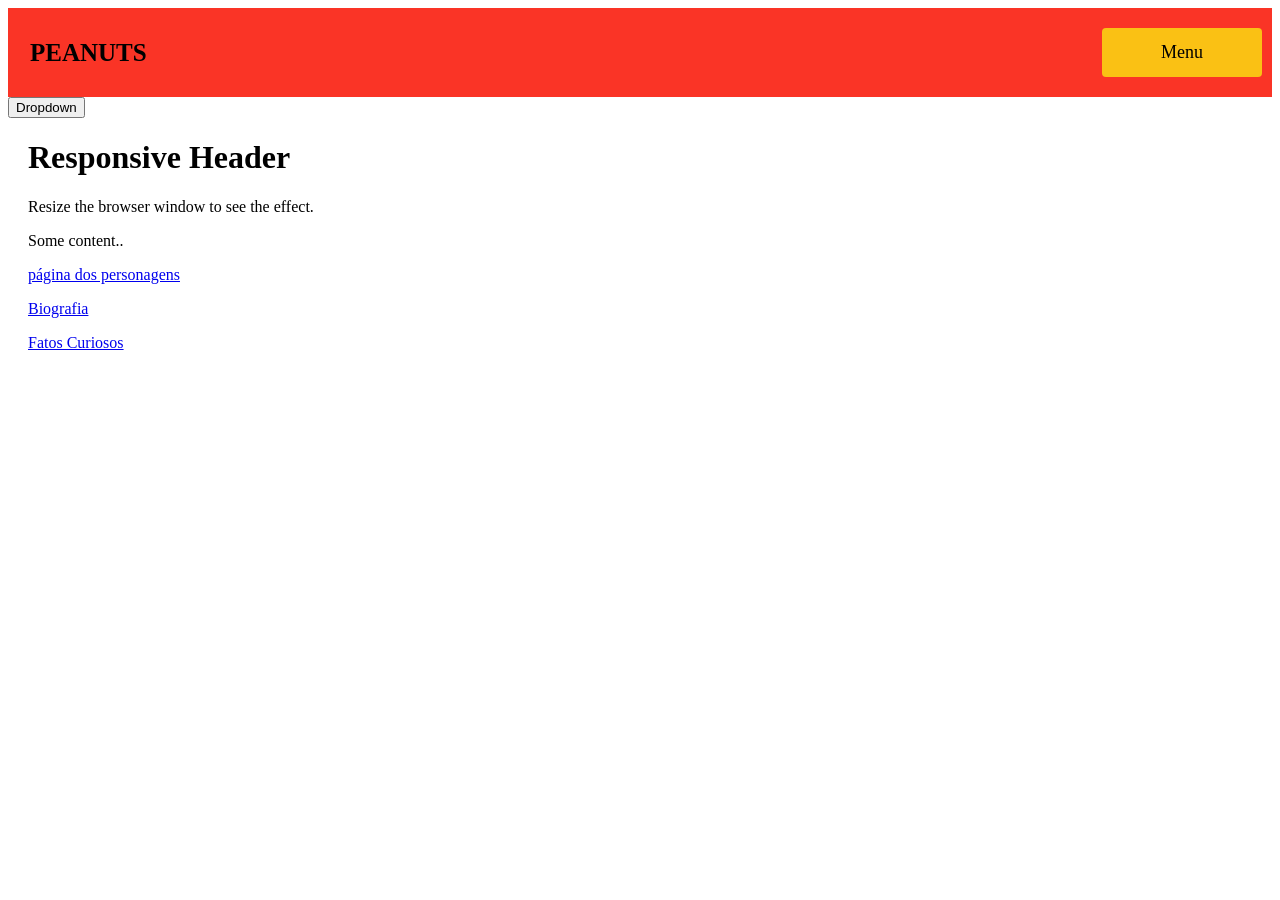
<file: index.html>
<!DOCTYPE html>
<html lang="en">
<head>
    <meta charset="UTF-8">
    <meta name="viewport" content="width=device-width, initial-scale=1.0">
    <title>Peanuts - Homepage</title>
    <link rel="stylesheet" href="css.css">
    <script src="javascript.js"></script>
</head>
<body>
    <div class="header">
        <a href="index.html" class="logo">PEANUTS</a>
        <div class="header-right">
          <a class="active" href="#menu">Menu</a>
        </div>
      </div>
      
      <div class="dropdown">
        <button class="dropbtn">Dropdown</button>
        <div class="dropdown-content">
          <a href="#">Link 1</a>
          <a href="#">Link 2</a>
          <a href="#">Link 3</a>
        </div>
      </div>
      
      <div style="padding-left:20px">
        <h1>Responsive Header</h1>
        <p>Resize the browser window to see the effect.</p>
        <p>Some content..</p>
        <p>
          <a target="_blank" href="personagens.html">página dos personagens</a>
        </p>
        <p>
          <a target="_blank" href="biografia.html">Biografia</a>
        </p>
        <p>
          <a target="_blank" href="Fatos_curiosos.html">Fatos Curiosos</a>
        </p>
      </div>
      <br><br><br><br><br><br><br><br><br><br><br><br><br><br><br><br><br><br><br><br><br><br><br><br><br><br>
</body>
</html>
</file>
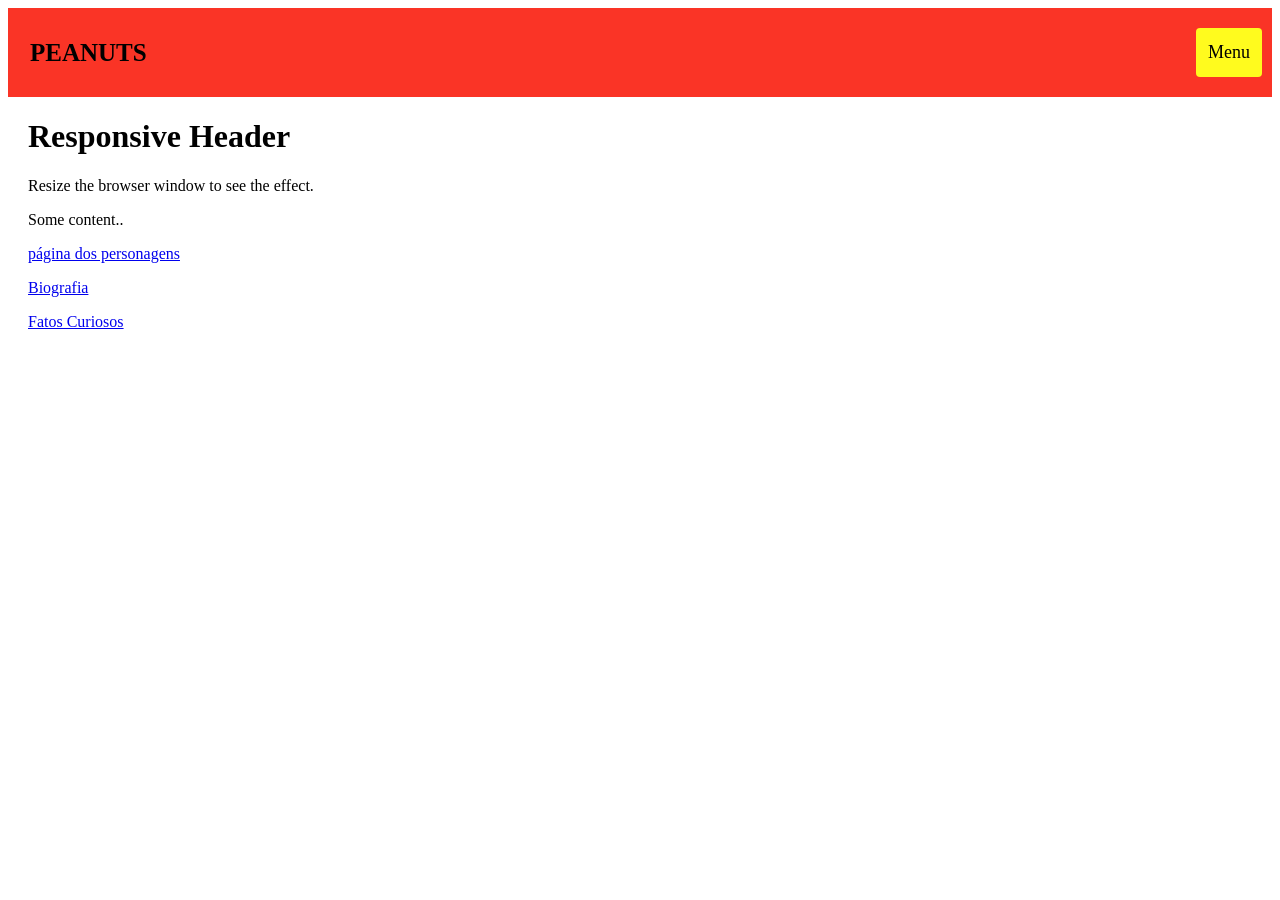
<file: Projeto integrador/index.html>
<!DOCTYPE html>
<html lang="en">
<head>
    <meta charset="UTF-8">
    <meta name="viewport" content="width=device-width, initial-scale=1.0">
    <title>Peanuts - Homepage</title>
    <link rel="stylesheet" href="css.css">
    <script src="javascript.js"></script>
</head>
<body>
    <div class="header">
        <a href="homepage.html" class="logo">PEANUTS</a>
        <div class="header-right">
          <a class="active" href="#menu">Menu</a>
        </div>
      </div>
      
      <div style="padding-left:20px">
        <h1>Responsive Header</h1>
        <p>Resize the browser window to see the effect.</p>
        <p>Some content..</p>
        <p>
          <a target="_blank" href="personagens.html">página dos personagens</a>
        </p>
        <p>
          <a target="_blank" href="biografia.html">Biografia</a>
        </p>
        <p>
          <a target="_blank" href="Fatos_curiosos.html">Fatos Curiosos</a>
        </p>
      </div>
    
</body>
</html>
</file>
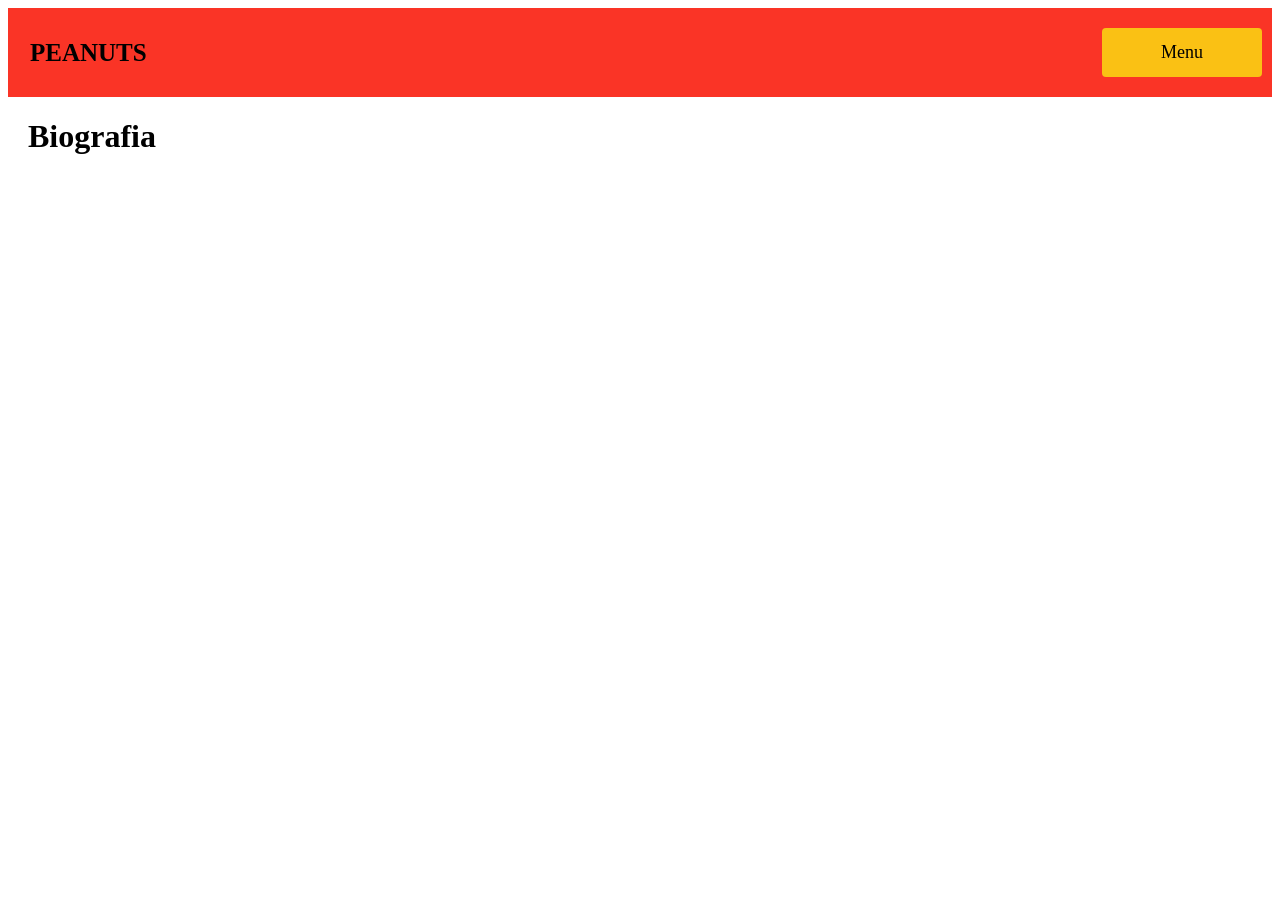
<file: biografia.html>
<!DOCTYPE html>
<html lang="en">
<head>
    <meta charset="UTF-8">
    <meta name="viewport" content="width=device-width, initial-scale=1.0">
    <title>Biografia - Peanuts</title>
    <link rel="stylesheet" href="css.css">
    <script src="javascript.js"></script>
</head>
<body>
    <div class="header">
        <a href="index.html" class="logo">PEANUTS</a>
        <div class="header-right">
          <a class="active" href="#menu">Menu</a>
        </div>
      </div>
      
      <div style="padding-left:20px">
        <h1>Biografia</h1>
      </div>
</body>
</html>
</file>
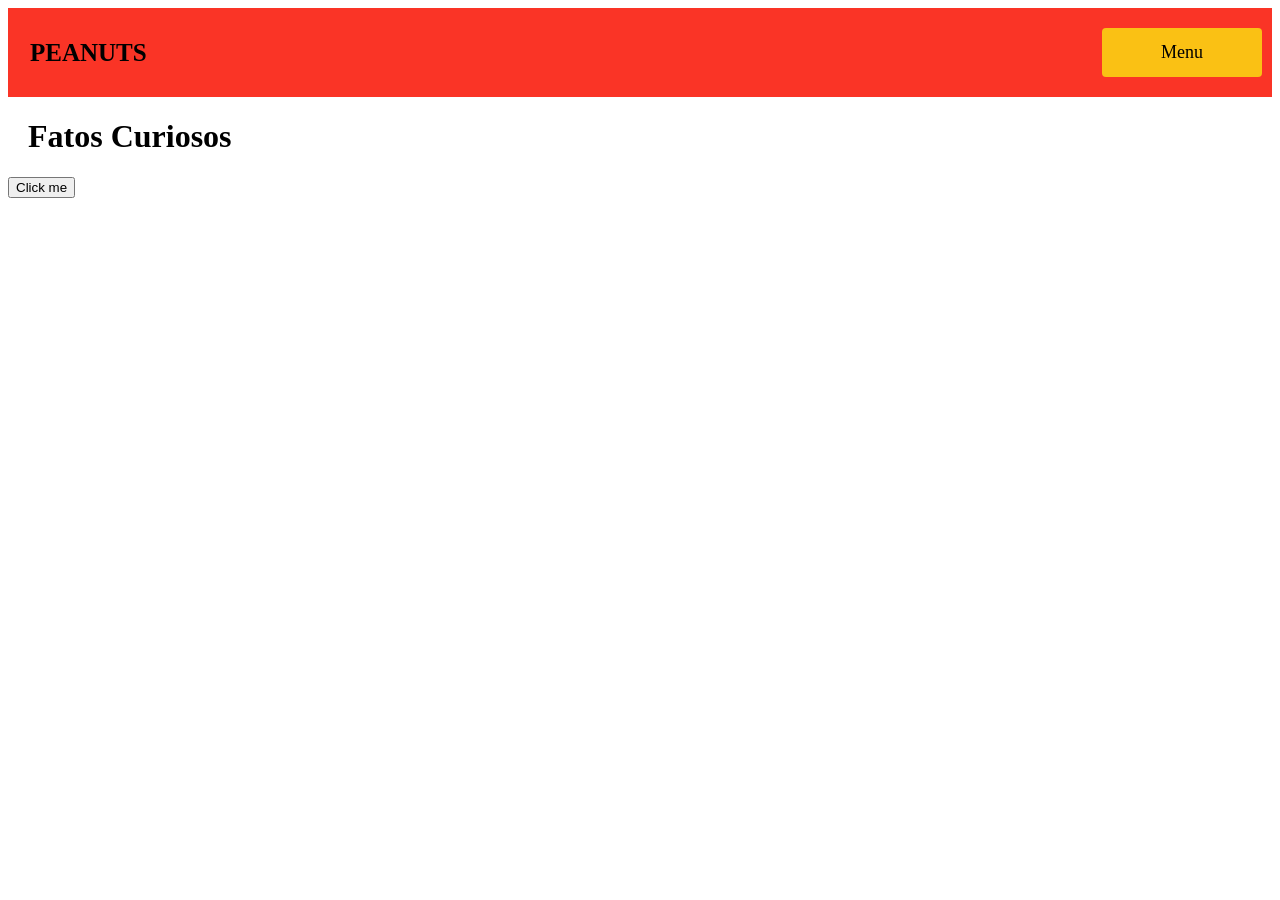
<file: Fatos_curiosos.html>
<!DOCTYPE html>
<html lang="en">
<head>
    <meta charset="UTF-8">
    <meta name="viewport" content="width=device-width, initial-scale=1.0">
    <title>Fatos Curiosos - Peanuts</title>
    <link rel="stylesheet" href="css.css">
    <script src="javascript.js"></script>
</head>
<body>
    <div class="header">
        <a href="index.html" class="logo">PEANUTS</a>
        <div class="header-right">
          <a class="active" href="#menu">Menu</a>
        </div>
      </div>
      
      <div style="padding-left:20px">
        <h1>Fatos Curiosos</h1>
      </div>

    <p id='demo' style='display: none'>Hello Javascript</p>     
    <button type='button' onclick="toggleText()">Click me</button>
</body>
</html>
</file>
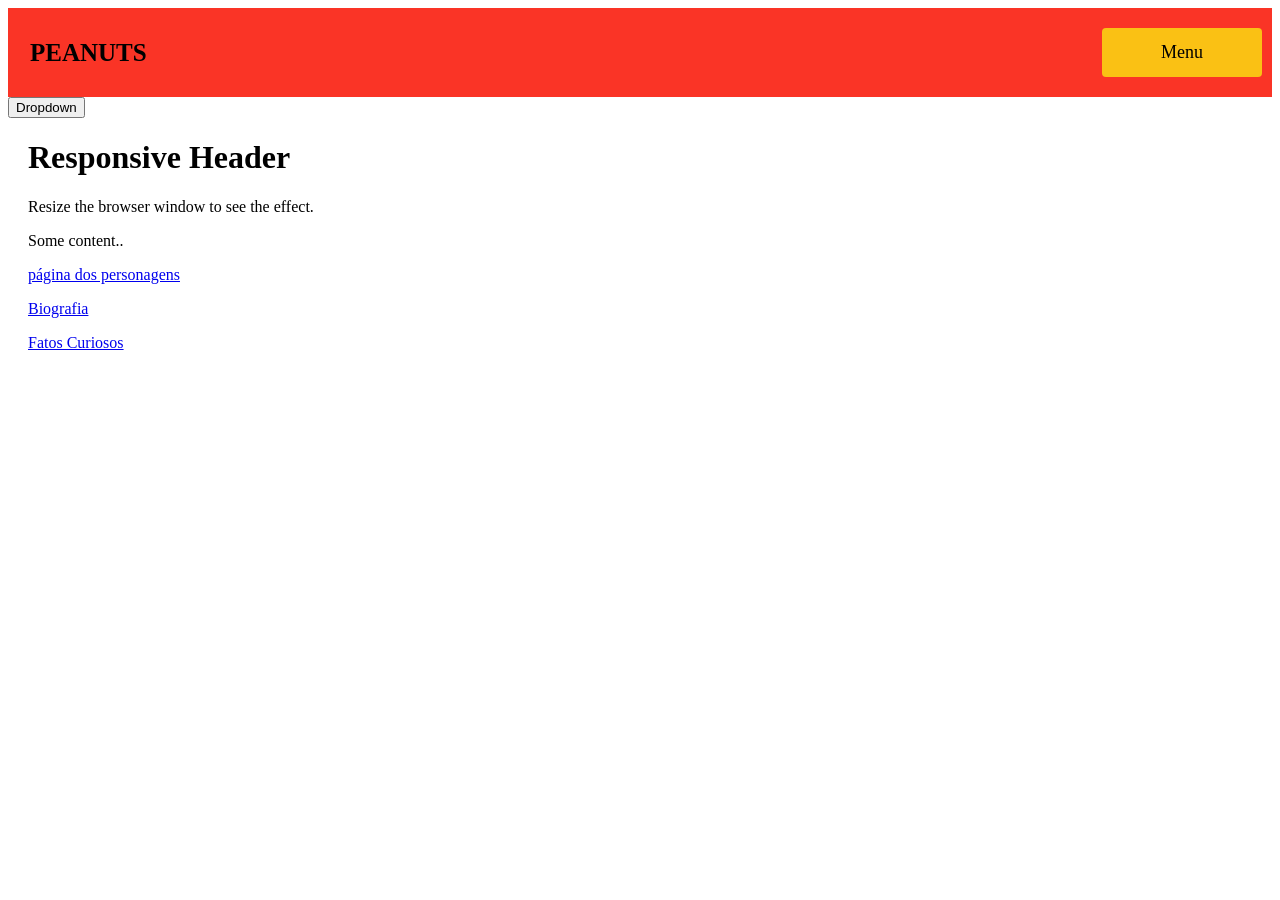
<file: homepage.html>
<!DOCTYPE html>
<html lang="en">
<head>
    <meta charset="UTF-8">
    <meta name="viewport" content="width=device-width, initial-scale=1.0">
    <title>Peanuts - Homepage</title>
    <link rel="stylesheet" href="css.css">
    <script src="javascript.js"></script>
</head>
<body>
    <div class="header">
        <a href="homepage.html" class="logo">PEANUTS</a>
        <div class="header-right">
          <a class="active" href="#menu">Menu</a>
        </div>
      </div>
      
      <div class="dropdown">
        <button class="dropbtn">Dropdown</button>
        <div class="dropdown-content">
          <a href="#">Link 1</a>
          <a href="#">Link 2</a>
          <a href="#">Link 3</a>
        </div>
      </div>
      
      <div style="padding-left:20px">
        <h1>Responsive Header</h1>
        <p>Resize the browser window to see the effect.</p>
        <p>Some content..</p>
        <p>
          <a target="_blank" href="personagens.html">página dos personagens</a>
        </p>
        <p>
          <a target="_blank" href="biografia.html">Biografia</a>
        </p>
        <p>
          <a target="_blank" href="Fatos_curiosos.html">Fatos Curiosos</a>
        </p>
      </div>
      <br><br><br><br><br><br><br><br><br><br><br><br><br><br><br><br><br><br><br><br><br><br><br><br><br><br>
</body>
</html>
</file>
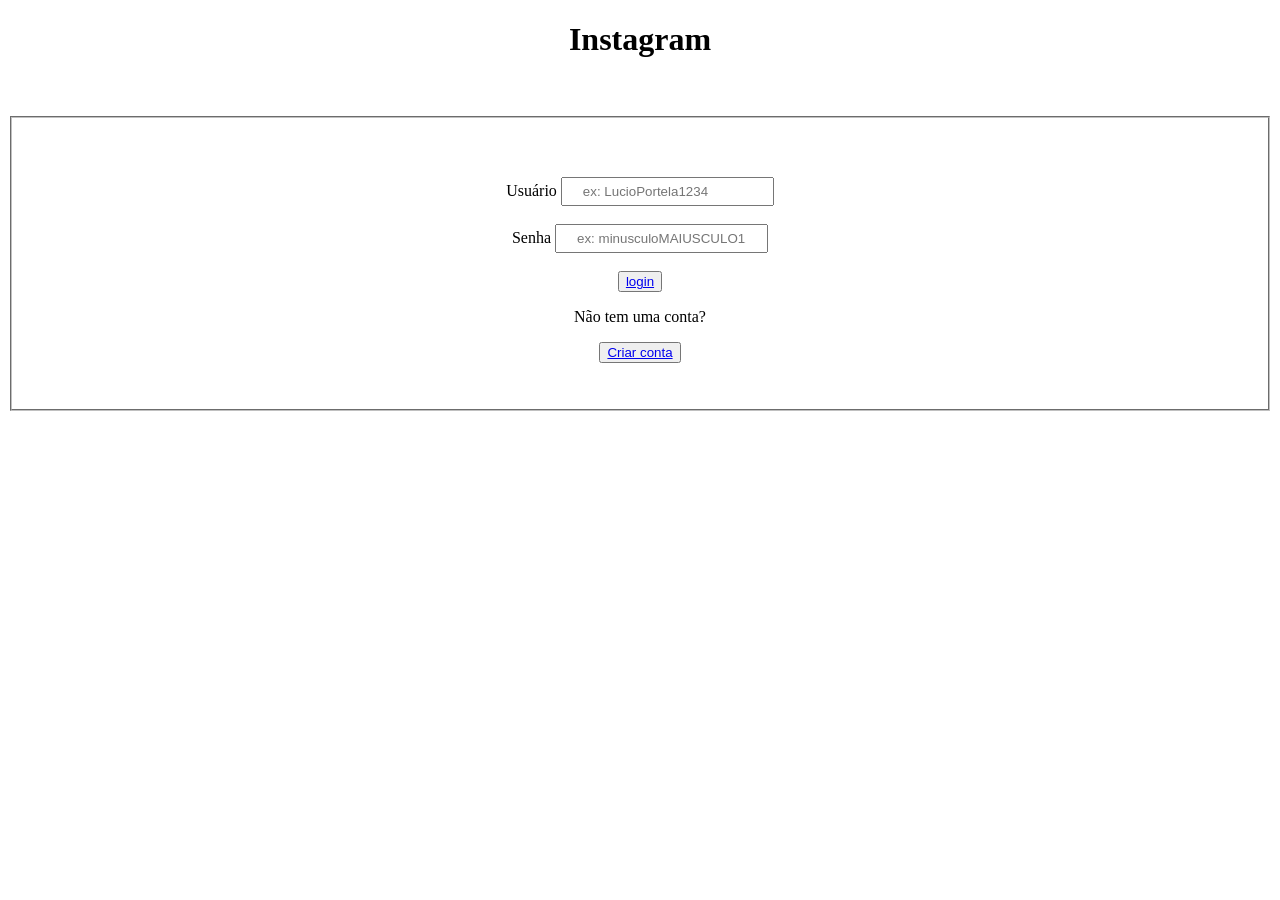
<file: login.htm>
<!DOCTYPE html>
<html lang="en">
<head>
    <meta charset="UTF-8">
    <meta name="viewport" content="width=device-width, initial-scale=1.0">
    <title>Login Page</title>
</head>
<body>
    <h1 align = 'center'>Instagram</h1> <br><br>
    
    <form>
        <fieldset align = 'center'>
            <br><br><br>

            <label for="user"> Usuário
                <input type="text" style="padding:5px 20px" name="user" id="1" placeholder="ex: LucioPortela1234">
            </label>
            <br><br>
            <label for="password"> Senha
                <input type="password" style="padding:5px 20px" name="senha" id="1" placeholder="ex: minusculoMAIUSCULO1234">
            </label>
            <br><br>
            
            <button><a href="index.html" target="_blank">login</a></button>

            <p>Não tem uma conta?</p>
            <button><a href="criarconta.htm" target="_blank">Criar conta</a></button>
            

            <br><br><br>
        </fieldset>
    </form>
</body>
</html>
</file>
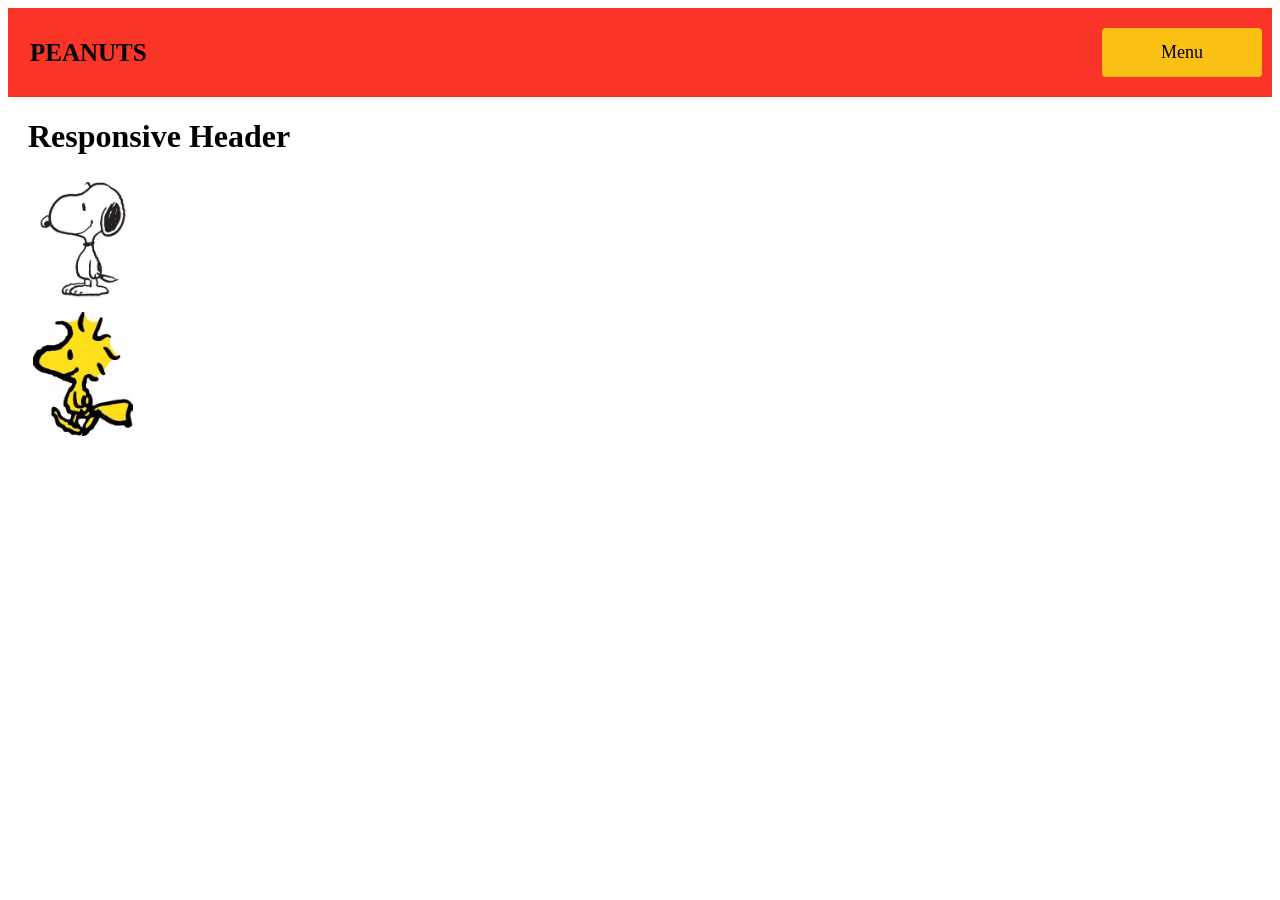
<file: personagens.html>
<!DOCTYPE html>
<html lang="en">
<head>
    <meta charset="UTF-8">
    <meta name="viewport" content="width=device-width, initial-scale=1.0">
    <title>Personagens - Peanuts</title>
    <link rel="stylesheet" href="css.css">
    <script src="javascript.js"></script>
</head>
<body>
  <div class="header">
    <a href="index.html" class="logo">PEANUTS</a>
    <div class="header-right">
      <a class="active" href="#menu">Menu</a>
    </div>
  </div>
  
  <div style="padding-left:20px">
    <h1>Responsive Header</h1>
    <div class="row">
      <div class="column">
        <div class="container">
          <img src="snoopie1.jpg" class="image">
          <div class="middle">
            <div class="text">Snoopie</div>
          </div>
        </div>
      </div>
    </div>
      <div class="row">
        <div class="column">
          <div class="container">
            <img src="woodstock1.jpeg" class="image">
            <div class="middle">
              <div class="text">Woodstock</div>
            </div>
          </div>
        </div>
      </div>
      
</body>
</html>
</file>
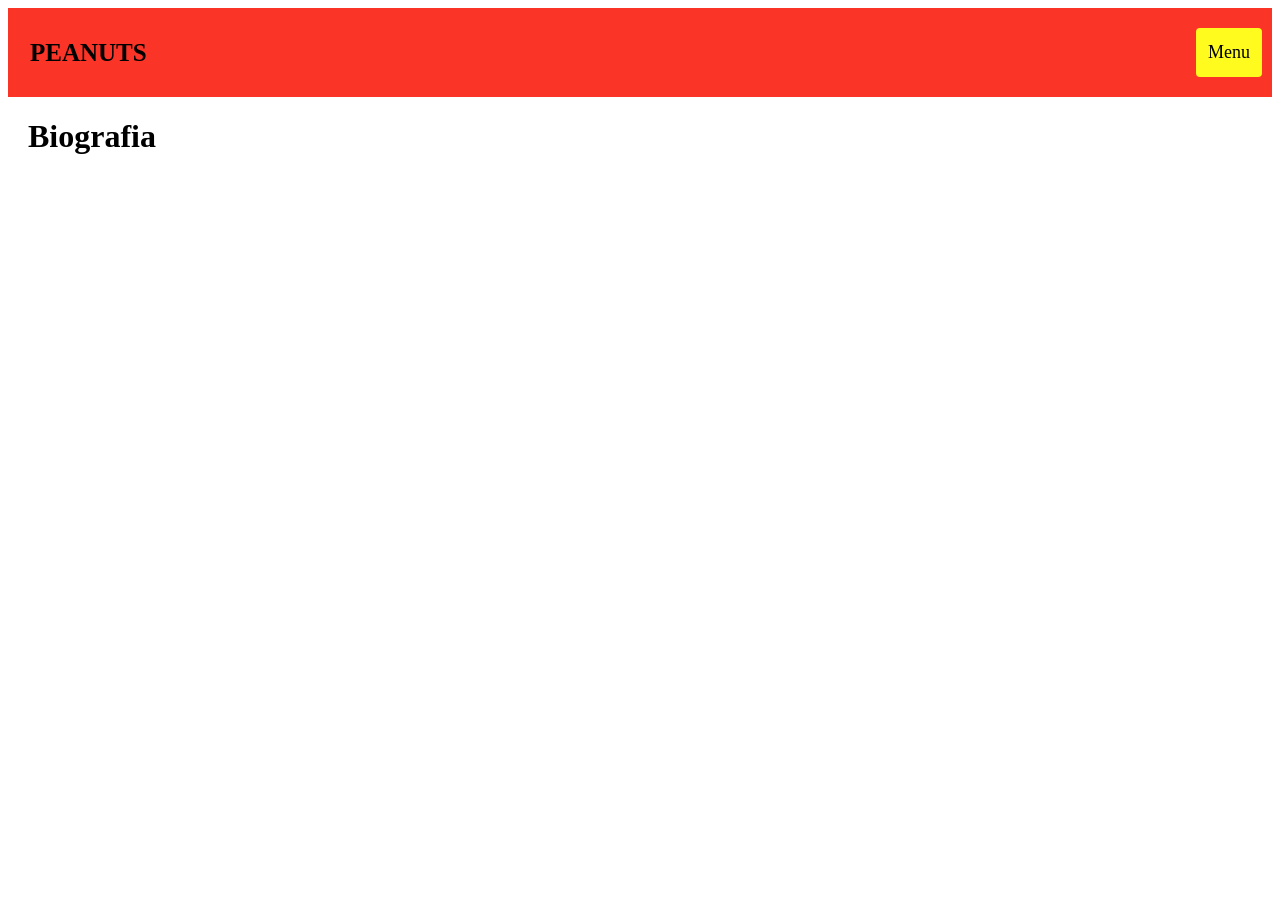
<file: Projeto integrador/biografia.html>
<!DOCTYPE html>
<html lang="en">
<head>
    <meta charset="UTF-8">
    <meta name="viewport" content="width=device-width, initial-scale=1.0">
    <title>Biografia - Peanuts</title>
    <link rel="stylesheet" href="css.css">
    <script src="javascript.js"></script>
</head>
<body>
    <div class="header">
        <a href="homepage.html" class="logo">PEANUTS</a>
        <div class="header-right">
          <a class="active" href="#menu">Menu</a>
        </div>
      </div>
      
      <div style="padding-left:20px">
        <h1>Biografia</h1>
      </div>
</body>
</html>
</file>
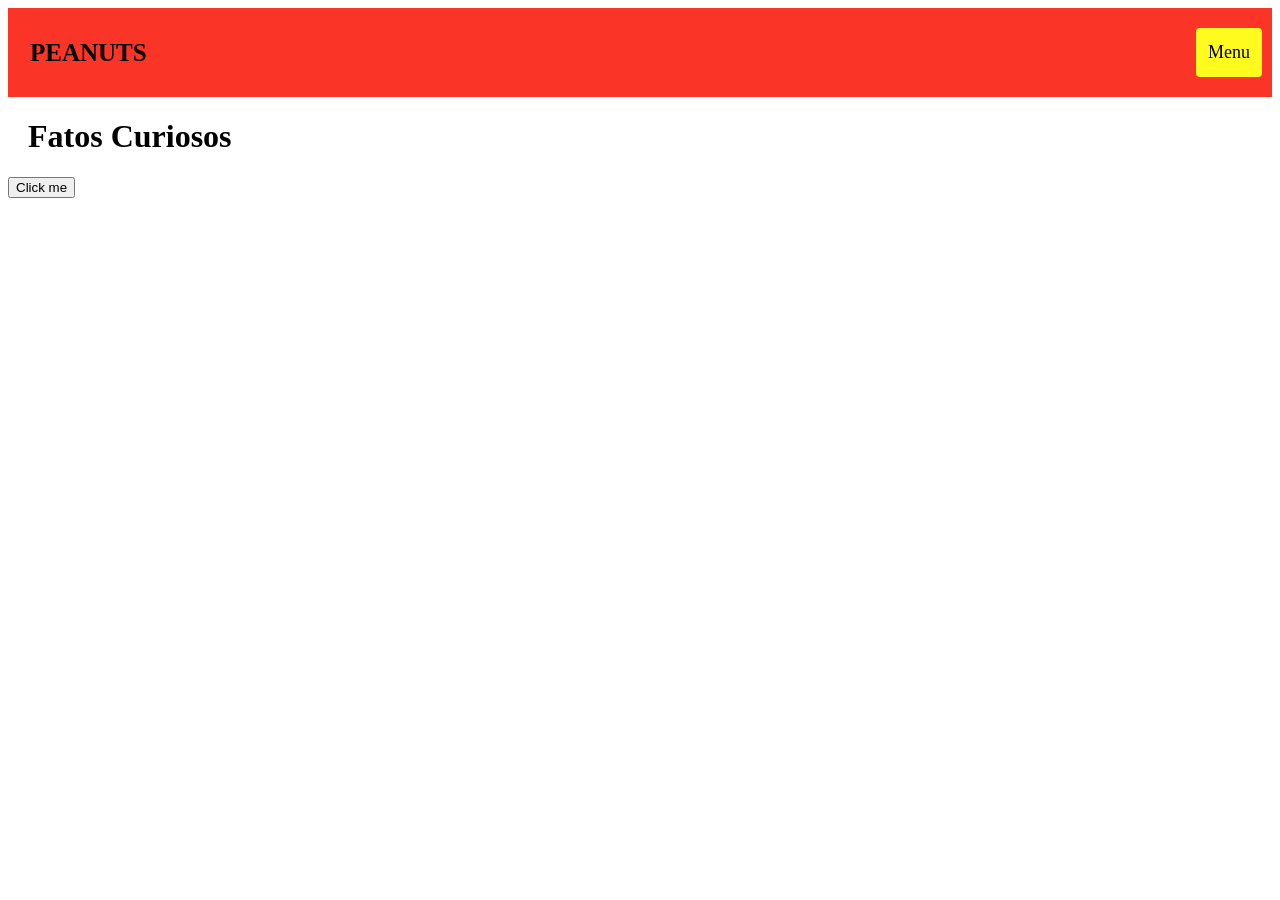
<file: Projeto integrador/Fatos_curiosos.html>
<!DOCTYPE html>
<html lang="en">
<head>
    <meta charset="UTF-8">
    <meta name="viewport" content="width=device-width, initial-scale=1.0">
    <title>Fatos Curiosos - Peanuts</title>
    <link rel="stylesheet" href="css.css">
    <script src="javascript.js"></script>
</head>
<body>
    <div class="header">
        <a href="homepage.html" class="logo">PEANUTS</a>
        <div class="header-right">
          <a class="active" href="#menu">Menu</a>
        </div>
      </div>
      
      <div style="padding-left:20px">
        <h1>Fatos Curiosos</h1>
      </div>

    <p id='demo' style='display: none'>Hello Javascript</p>     
    <button type='button' onclick="toggleText()">Click me</button>
</body>
</html>
</file>
<file: css.css>
.header {
    overflow: hidden;
    background-color: #fa3426;
    padding: 20px 10px;
    position: sticky;
    top:0;

  }
  
  .header a {
    float: left;
    color: rgb(0, 0, 0);
    text-align: center;
    padding: 12px;
    text-decoration: none;
    font-size: 18px; 
    line-height: 25px;
    border-radius: 4px;
  }
  
  .header a.logo {
    font-size: 25px;
    font-weight: bold;
  }
  
  .header a:hover {
    background-color: #d60c0c;
    color: black;
  }
  
  .header a.active {
    background-color: hsl(45, 96%, 53%);
    min-width: 160px;
    z-index: 1;
  }
  .header a.content {
    display: none;
    position: absolute;
    background-color: #f1f1f1;
    min-width: 160px;
    box-shadow: 0px 8px 16px 0px rgba(0,0,0,0.2);
    z-index: 1;
  }
  .dropdown-content a:hover {background-color: #ddd;}

  .dropdown:hover .dropdown-content {display: block;}

  .dropdown:hover .dropmenu {background-color: #3e8e41;}
  
  .header a.hover{
    background-color: rgb(30, 255, 98);
    color: rgb(0, 0, 0);
  }
  
  .header-right {
    float: right;
  }
  
 /*------------------------------------------------------------------------------------------*/
.dropmenu {
  background-color: #04AA6D;
  color: white;
  padding: 16px;
  font-size: 16px;
  border: none;
}

.dropdown {
  position: relative;
  display: inline-block;
}

.dropdown-content {
  display: none;
  position: absolute;
  background-color: #f1f1f1;
  min-width: 160px;
  box-shadow: 0px 8px 16px 0px rgba(0,0,0,0.2);
  z-index: 1;
}

.dropdown-content a {
  color: black;
  padding: 12px 16px;
  text-decoration: none;
  display: block;
}

.dropdown-content a:hover {background-color: #ddd;}

.dropdown:hover .dropdown-content {display: block;}

.dropdown:hover .dropmenu {background-color: #3e8e41;}
/*------------------------------------------------------------------------------------------*/
.container {
    position: static;
    width: 100px;
    height: auto;
  }
  
  .image {
    opacity: 1;
    display: inline;
    width: 100px;
    height: auto;
    transition: .5s ease;
    backface-visibility: hidden;
  }
  
  .middle {
    transition: .5s ease;
    opacity: 0;
    position: absolute;
    /*top: 50px;
    left: 50px;*/
    transform: translate(-10%, -10%);
    
  }
  
  .container:hover .image {
    opacity: 0.3;
  }
  
  .container:hover .middle {
    opacity: 1;
  }
  
  .text {
    background-color: #4CAF50;
    color: white;
    font-size: 16px;
    padding: 16px 32px;
  }
/*---------------------------------------------------------------------------------------------------------------------*/

* {
  box-sizing: border-box;
}

.column {
  float: left;
  width: 33.33%;
  padding: 5px;
}

/* Clearfix (clear floats) */
.row::after {
  content: "";
  clear: both;
  display: table;
}
</file>
<file: Projeto integrador/css.css>
.header {
    overflow: hidden;
    background-color: #fa3426;
    padding: 20px 10px;
  }
  
  .header a {
    float: left;
    color: rgb(0, 0, 0);
    text-align: center;
    padding: 12px;
    text-decoration: none;
    font-size: 18px; 
    line-height: 25px;
    border-radius: 4px;
  }
  
  .header a.logo {
    font-size: 25px;
    font-weight: bold;
  }
  
  .header a:hover {
    background-color: #d60c0c;
    color: black;
  }
  
  .header a.active {
    background-color: rgb(255, 251, 30);
    color: rgb(0, 0, 0);
  }

  .header a.hover{
    background-color: rgb(30, 255, 98);
    color: rgb(0, 0, 0);
  }
  
  .header-right {
    float: right;
  }
  
  @media screen and (max-width: 500px) {
    .header a {
      float: none;
      display: block;
      text-align: left;
    }
    
    .header-right {
      float: none;
    }
  }
/*------------------------------------------------------------------------------------------*/
.container {
    position: static;
    width: 100px;
    height: auto;
  }
  
  .image {
    opacity: 1;
    display: inline;
    width: 100px;
    height: auto;
    transition: .5s ease;
    backface-visibility: hidden;
  }
  
  .middle {
    transition: .5s ease;
    opacity: 0;
    position: absolute;
    /*top: 50px;
    left: 50px;*/
    transform: translate(-10%, -10%);
    
  }
  
  .container:hover .image {
    opacity: 0.3;
  }
  
  .container:hover .middle {
    opacity: 1;
  }
  
  .text {
    background-color: #4CAF50;
    color: white;
    font-size: 16px;
    padding: 16px 32px;
  }
/*---------------------------------------------------------------------------------------------------------------------*/

* {
  box-sizing: border-box;
}

.column {
  float: left;
  width: 33.33%;
  padding: 5px;
}

/* Clearfix (clear floats) */
.row::after {
  content: "";
  clear: both;
  display: table;
}
</file>
